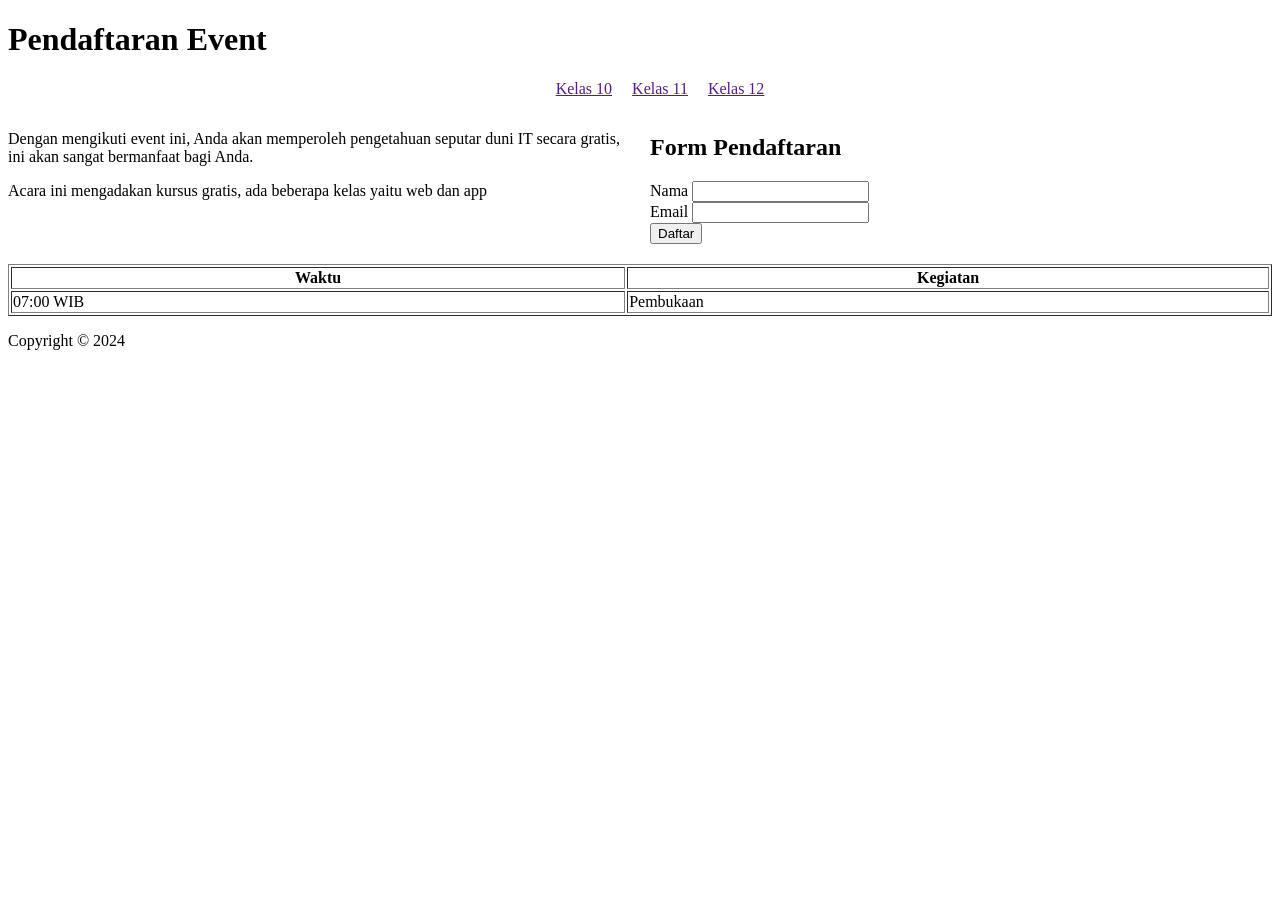
<file: index.html>
<!DOCTYPE html>
<html lang="en">
    <head>
        <meta charset="UTF-8">
        <meta name="viewport" content="width=device-width, initial-scale=1.0">
        <link rel="stylesheet" href="style.css">
        <title>Latihan 1</title>
    </head>
<body>
    <header> <h1> Pendaftaran Event</h1></header>
    <nav>
        <ul>
            <li><a href="">Kelas 10</a></li>
            <li><a href="">Kelas 11</a></li>
            <li><a href="">Kelas 12</a></li>
        </ul>
    </nav>
    <main>
        <section>
            <p>Dengan mengikuti event ini, Anda akan memperoleh pengetahuan seputar duni IT secara gratis, ini akan sangat bermanfaat bagi Anda.</p>
            <p>Acara ini mengadakan kursus gratis, ada beberapa kelas yaitu web dan app</p>
        </section class="foto">
        <section>
            <h2>Form Pendaftaran</h2>
            <form action="">
                <label for="nama">Nama</label>
                <input type="text" name="nama" id="nama">
                <br>
                <label for="email">Email</label>
                <input type="email" name="email" id="email">
                <br>
                <button type="submit">Daftar</button>
            </form>
        </section>
        <table border="1">
            <thead>
                <tr>
                    <th>Waktu</th>
                    <th>Kegiatan</th>
                </tr>
            </thead>
            <tbody>
                <tr>
                    <td>07:00 WIB</td>
                    <td>Pembukaan </td>
                </tr>
            </tbody>
        </table>
    </main>
    <footer>
        <p>Copyright &copy; 2024</p>
    </footer>
</body>
</html>
</file>
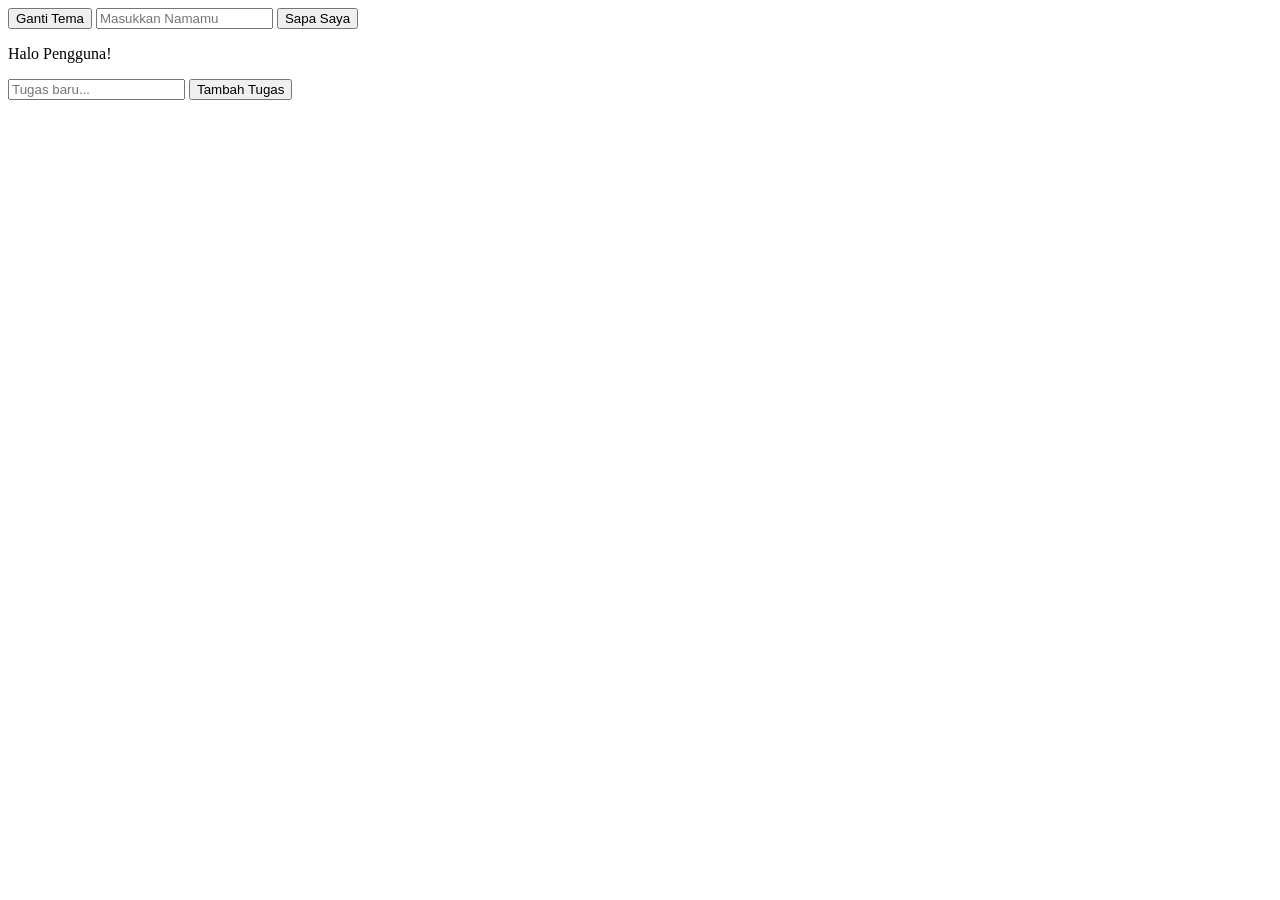
<file: Vanilla_JS/index.html>
<!DOCTYPE html>
<html lang="en">
    <head>
        <meta charset="UTF-8">
        <meta name="viewport" content="width=device-width, initial-scale=1.0">
        <link rel="stylesheet" href="style.css">
        <title>Latihan Vanila JS</title>
    </head>
    <body>
        <button id="btn-tema">Ganti Tema</button>
        <input type="text" id="input-nama" placeholder="Masukkan Namamu">
        <button id="btn-sapa">Sapa Saya</button>
        <p id="hasil-sapa">Halo Pengguna!</p>
        <input type="text" id="input-tugas" placeholder="Tugas baru...">
        <button id="btn-tambah">Tambah Tugas</button>
        <ul id="daftar-tugas"></ul>
        <script src="script.js"></script>
    </body>
</html>
</file>
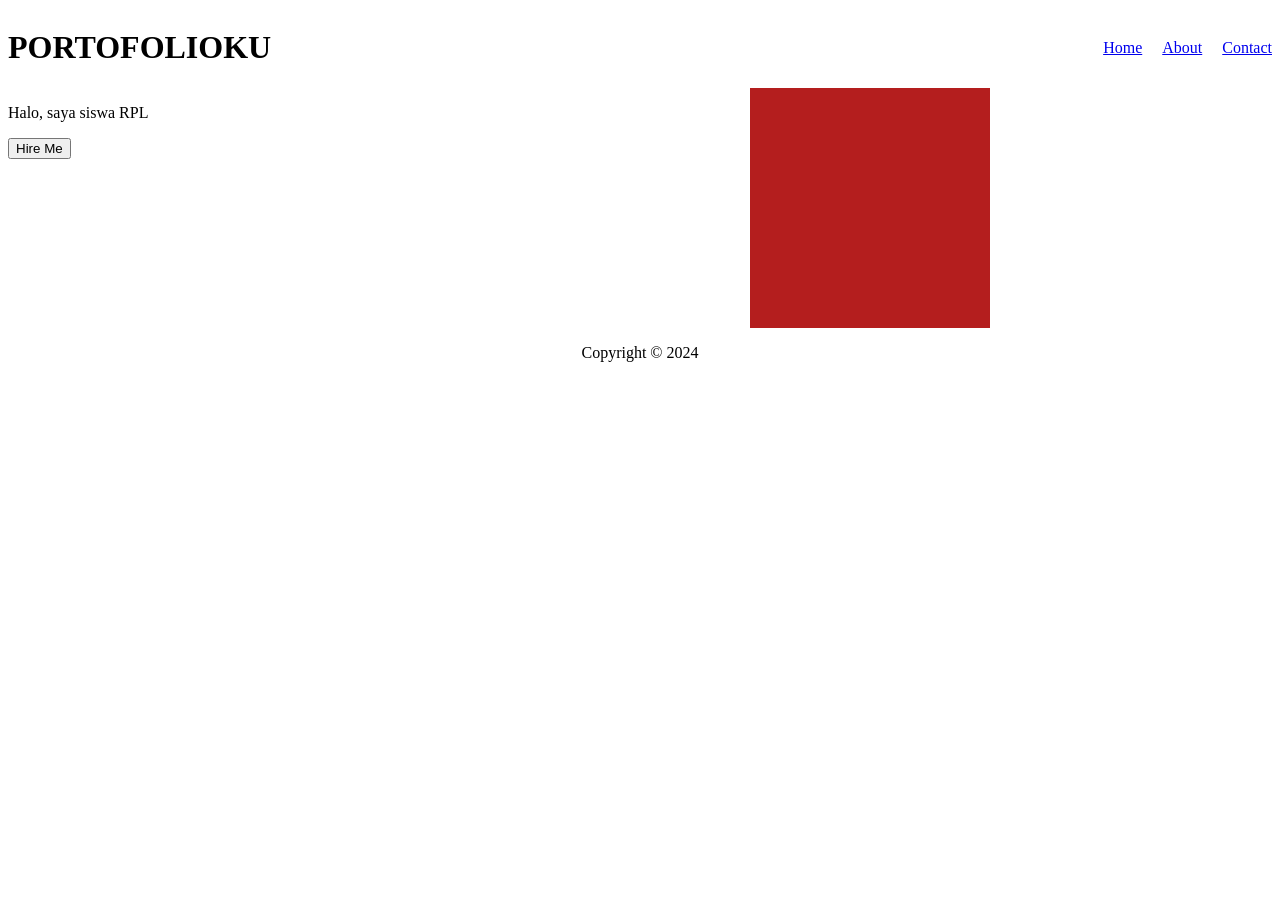
<file: UJIAN/15nov.html>
<!DOCTYPE html>
<html lang="en">
    <head>
        <meta charset="UTF-8">
        <meta name="viewport" content="width=device-width, initial-scale=1.0">
        <link rel="stylesheet" href="15nov.css">
        <title>Ujian 15 November</title>
    </head>
    <body>
        <header>
            <h1>PORTOFOLIOKU</h1>
            <nav>
                <ul>
                    <li><a href="#">Home</a></li>
                    <li><a href="#">About</a></li>
                    <li><a href="#">Contact</a></li>
                </ul>
            </nav>
        </header>
        <main>
            <section>
                <p>Halo, saya siswa RPL</p>
                <button type="button">Hire Me</button>
            </section>
            <section class="foto">

            </section>
        </main>
        <footer>
            <p>Copyright &copy; 2024</p>
        </footer>
    </body>
</html>
</file>
<file: style.css>
nav ul {
    list-style-type: none;
    display: flex;
    justify-content: center;
    gap: 20px;
}

main {
    display: grid;
    grid-template-columns: 1fr 1fr;
    gap: 20px;
}

main table {
    grid-column: span 2;
}

@media screen and (max-width: 768px) {
    main {
        grid-template-columns: 1fr;
    }
    
    main table {
        grid-column: auto;
    }
}
</file>
<file: Vanilla_JS/style.css>
.mode_gelap {
    background-color: #b70a0a;
    color: #ffffff;
}
</file>
<file: UJIAN/15nov.css>
header {
    display: flex;
    justify-content: space-between;
    align-items: center;
}

header nav ul {
    list-style-type: none;
    display: flex;
    gap: 20px;
}

main {
    display: grid;
    grid-template-columns: 1fr 1fr;
    gap: 20px;
}
section.foto {
    width: 200px;
    height: 200px;
    padding: 20px;
    margin-left: 100px;
    background-color: #b41e1e;
}

@media  screen and (max-width: 768px) {
    main {
    grid-template-columns: 1fr;
}
}

footer {
    text-align: center;
}
</file>
